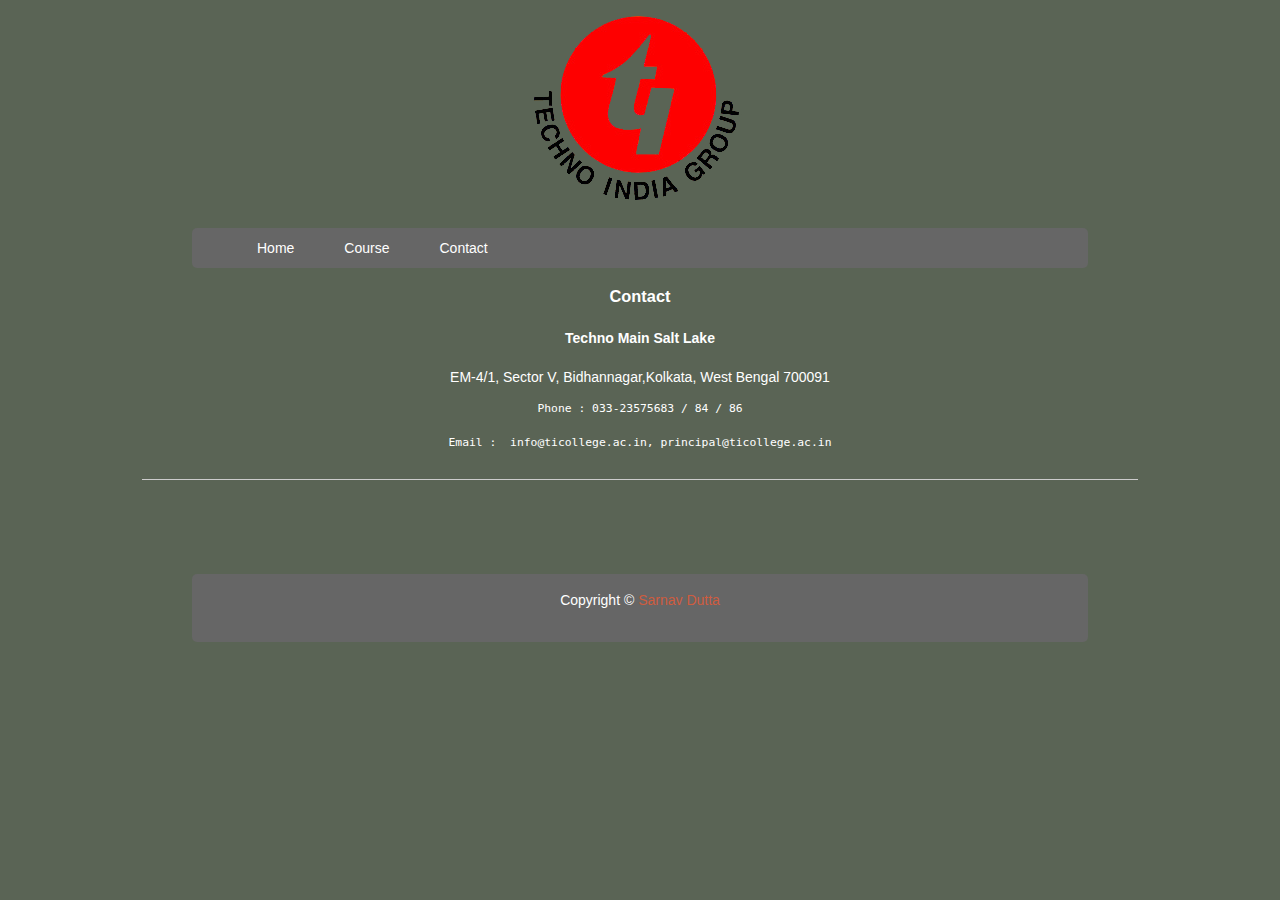
<file: contact.html>
<!DOCTYPE html>
<html lang="en">
<head>
	<title>Assignment - Institute Website - Sarnav Dutta</title>
	<meta charset="utf-8">
<meta name="viewport" content="width=device-width, initial-scale=1">
 <link rel="stylesheet" type="text/css" href="css/style.css">

</head>
<body class="body">
<header class="mainheader">
	<img src="images/logo.png">
<nav>
    <ul>
      <li><a href="index.html">Home</a></li>
      <li><a href="course.html">Course</a></li>
      <li><a href="contact.html">Contact</a></li>
      
    </ul> 
  </nav>
</header>

<h3>Contact</h3>
<h4>Techno Main Salt Lake<br>
</h4>
EM-4/1, Sector V, Bidhannagar,Kolkata, West Bengal 700091
<pre>
Phone : 033-23575683 / 84 / 86<br>
Email :  info@ticollege.ac.in, principal@ticollege.ac.in<br>
</pre>

<hr>
<footer class="mainFooter">
  <p>Copyright &copy <a href="https://www.facebook.com/sarnavdutta">Sarnav Dutta</a> </p>
</footer>

</body>
</html> 
</body>

</html>
</file>
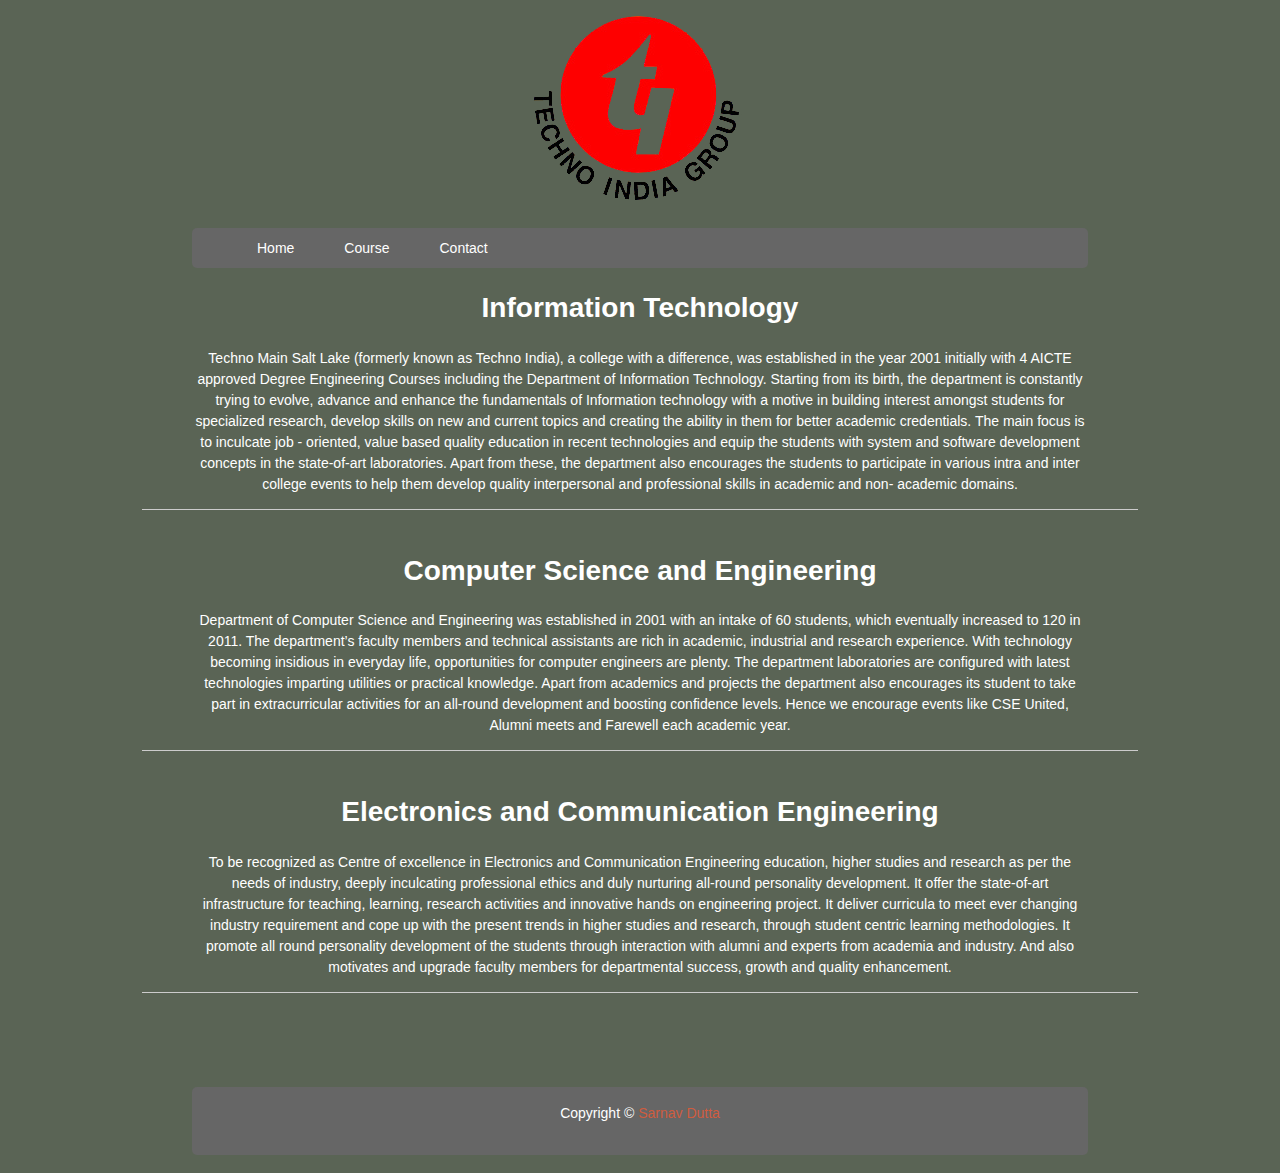
<file: course.html>
<!DOCTYPE html>
<html lang="en">
<head>
	<title>Assignment - Institute Website - Sarnav Dutta</title>
	<meta charset="utf-8">
<meta name="viewport" content="width=device-width, initial-scale=1">
 <link rel="stylesheet" type="text/css" href="css/style.css">

</head>
<body class="body">
<header class="mainheader">
	<img src="images/logo.png">
	<nav>
		<ul>
			<li><a href="index.html">Home</a></li>
			<li><a href="course.html">Course</a></li>
			<li><a href="contact.html">Contact</a></li>			
		</ul> 
	</nav>
<h1>Information Technology</h1>
<div>

  <p> Techno Main Salt Lake (formerly known as Techno India), a college with a difference, was established in the year 2001 initially with 4 AICTE approved Degree Engineering Courses including the Department of Information Technology. Starting from its birth, the department is constantly trying to evolve, advance and enhance the fundamentals of Information technology with a motive in building interest amongst students for specialized research, develop skills on new and current topics and creating the ability in them for better academic credentials. The main focus is to inculcate job - oriented, value based quality education in recent technologies and equip the students with system and software development concepts in the state-of-art laboratories. Apart from these, the department also encourages the students to participate in various intra and inter college events to help them develop quality interpersonal and professional skills in academic and non- academic domains. </p>

</div>

<hr>
<h1>Computer Science and Engineering</h1>
<div>

  <p> Department of Computer Science and Engineering was established in 2001 with an intake of 60 students, which eventually increased to 120 in 2011. The department’s faculty members and technical assistants are rich in academic, industrial and research experience. With technology becoming insidious in everyday life, opportunities for computer engineers are plenty. The department laboratories are configured with latest technologies imparting utilities or practical knowledge. Apart from academics and projects the department also encourages its student to take part in extracurricular activities for an all-round development and boosting confidence levels. Hence we encourage events like CSE United, Alumni meets and Farewell each academic year. </p>

</div>

<hr>
<h1>Electronics and Communication Engineering</h1>
<div>

  <p> To be recognized as Centre of excellence in Electronics and Communication Engineering education, higher studies and research as per the needs of industry, deeply inculcating professional ethics and duly nurturing all-round personality development.
  It offer the state-of-art infrastructure for teaching, learning, research activities and innovative hands on engineering project.
  It deliver curricula to meet ever changing industry requirement and cope up with the present trends in higher studies and research, through student centric learning methodologies.
  It promote all round personality development of the students through interaction with alumni and experts from academia and industry.
  And also motivates and upgrade faculty members for departmental success, growth and quality enhancement. </p>

</div>
<hr>
<footer class="mainFooter">
	<p>Copyright &copy <a href="https://www.facebook.com/sarnavdutta">Sarnav Dutta</a> </p>
</footer>
</body>
</html>
</file>
<file: css/style.css>
h1
{
  text-align: center;
}
h2{
 background-color: #FEFFED;
 padding: 30px 35px;
 margin: -10px -50px;
 text-align:center;
 border-radius: 10px 10px 0 0;
}
 
hr{
 margin: 10px -50px;
 border: 0;
 border-top: 1px solid #ccc;
 margin-bottom: 40px;
}
 
div.container{
 width: 900px;
 height: 610px;
 margin:35px auto;
 font-family: 'Raleway', sans-serif;
}
 
div.main{
 width: 300px;
 padding: 10px 50px 25px;
 border: 2px solid gray;
 border-radius: 10px;
 font-family: raleway;
 float:left;
 margin-top:50px;
}
 

label{
 color: #464646;
 text-shadow: 0 1px 0 #fff;
 font-size: 14px;
 font-weight: bold;
}

center{
 font-size:32px;
}

.note{
 color:red;
}
 
.valid{
 color:green;
}

.back{
 text-decoration: none;
 border: 1px solid rgb(0, 143, 255);
 background-color: rgb(0, 214, 255);
 padding: 3px 20px;
 border-radius: 2px;
 color: black;
}
 
input[type=button]{
 font-size: 16px;
 background: linear-gradient(#ffbc00 5%, #ffdd7f 100%);
 border: 1px solid #e5a900;
 color: #4E4D4B;
 font-weight: bold;
 cursor: pointer;
 width: 100%;
 border-radius: 5px;
 padding: 10px 0;
 outline:none;
}
 
input[type=button]:hover{
 background: linear-gradient(#ffdd7f 5%, #ffbc00 100%);
}

.fugo{
 float:right;
}
body{
	background-color: rgb(90, 100, 85);
	color: white;
	font-size: 87.5%; 
	/*Font Size is 14 */
	font-family: Arial, "Comic Sans Ms";
	line-height: 1.5;
	text-align: left;
}
div.gallery {
    margin: 5px;
    border: 1px solid #ccc;
    float: left;
    width: 180px;
}

div.gallery:hover {
    border: 1px solid #777;
}

div.gallery img {
    width: 100%;
    height: auto;
}
#fix{
  clear: both;
}
div.desc {
    padding: 15px;
    text-align: center;
}
iframe{
  float: right;
}
a{
	text-decoration: none;
	color: white;
}
a:link, a:visited{
color: #CF5C3F;
}
a:hover, a:active{
background-color: #CF5C3F;
color:#fff;
}

.body{
margin: 0 auto;
width: 70%;	 
clear: both;
text-align: center;
}
.mainheader img{
	width: auto;
  height: auto;
  text-align:center;
}
.mainheader nav{
background-color: #666;
height: 40px;
line-height: 40px;
border-radius: 5px;
-moz-border-radius: 5px;
-webkit-border-radius: 5px;
text-align: center;
}
.mainheader nav ul {
list-style-type: none;
margin: 0 auto;
}
.mainheader nav ul li {
list-style-type: none;
margin: 0 auto;
float: left;
display: inline-block;
}
.mainheader nav a:link, .mainheader nav a:visited{
color: #fff;

padding: 10px 25px;
height: 20px;
}
.mainheader nav a:hover, .mainheader nav a:active,
.mainheader nav .active a:link, .mainHeader nav .active a:visited
{
 background-color: #cf5c3F;
 text-shadow: none;
 text-align: center;
}
.mainheader nav ul li a{
	border-radius: 5px;
-moz-border-radius: 5px;
-webkit-border-radius: 5px;

}
.mainContent{
	line-height: 25px;
	border-radius: 5px;
-moz-border-radius: 5px;
-webkit-border-radius: 5px;

}
.Content{
	width: 70%;
	float: left;
	border-radius: 5px;
	-moz-border-radius: 5px;
-webkit-border-radius: 5px;

}
.topContent{
	background-color: rgb(0,0,60);
line-height: 25px;
border-radius: 5px;
-moz-border-radius: 5px;
-webkit-border-radius: 5px;
padding: 3% 5%;
margin-top: 2%;
	

}
.bottomContent{
background-color: rgb(0,0,60);
line-height: 25px;
border-radius: 5px;
-moz-border-radius: 5px;
-webkit-border-radius: 5px;
padding: 3% 5%;
margin-top: 2%;
	
}
.top-sidebar{
width: 21%;
float: left;
background-color: #cab;
border-radius: 5px;
-moz-border-radius: 5px;
-webkit-border-radius: 5px;

padding: 2% 3%;

margin: 2% 0 2% 3%;
}
.middle-sidebar{
width: 21%;
float: left;
background-color: #cab;
border-radius: 5px;
-moz-border-radius: 5px;
-webkit-border-radius: 5px;
margin-left: 3%;
padding: 2% 3%;
margin-bottom: 2%;


}
.buttom-sidebar{
width: 21%;
float: left;
background-color: #cab;
border-radius: 5px;
-moz-border-radius: 5px;
-webkit-border-radius: 5px;
margin-left: 3%;
padding: 2% 3%;
margin-bottom: 2%;
}
.mainFooter{
width: 100%;
float: left;
border-radius: 5px;
-moz-border-radius: 5px;
-webkit-border-radius: 5px;
background-color: #666;
margin-top: 6%;
margin-bottom: 2%;
}
.mainFooter p{
	width: 92%
	margin: 10px auto;
	color: #fff;
	padding: 2px;
	height: 40px;
	text-align: center;
}
#search{
	float: right;
}
#search input[type=text] {
    width: 100%;
    box-sizing: border-box;
    border: 2px solid #ccc;
    border-radius: 4px;
    font-size: 16px;
    background-color: white;
    background-image: url('../images/searchicon.png');
    background-position: 10px 10px; 
    background-repeat: no-repeat;
    padding: 10px 40px 12px 40px;
}
.post-info{
	font-style: italic;
	color: #999;
	font-size: 90%;
}


* {box-sizing:border-box}
body {font-family: Verdana,sans-serif;}
.iambrpslides {display:none}

/* Slideshow container */
.slideshow-container {
  max-width: 1000px;
  position: relative;
  margin: auto;
}


/* Number text (1/3 etc) */
.numbertext {
  color: #f2f2f2;
  font-size: 12px;
  padding: 8px 12px;
  position: absolute;
  top: 0;
}

/* The dots/bullets/indicators */
.dot {
  height: 13px;
  width: 13px;
  margin: 0 2px;
  background-color: #bbb;
  border-radius: 50%;
  display: inline-block;
  transition: background-color 0.6s ease;
}

.active {
  background-color: #717171;
}

/* Fading animation */
.fade {
  -webkit-animation-name: fade;
  -webkit-animation-duration: 1.5s;
  animation-name: fade;
  animation-duration: 1.5s;
}

@-webkit-keyframes fade {
  from {opacity: .4} 
  to {opacity: 1}
}

@keyframes fade {
  from {opacity: .4} 
  to {opacity: 1}
}

/* On smaller screens, decrease text size */
@media only screen and (max-width: 300px) {
  .text {font-size: 11px}

}
img{
	width: 100%;
	height: 350px;

}
</file>
